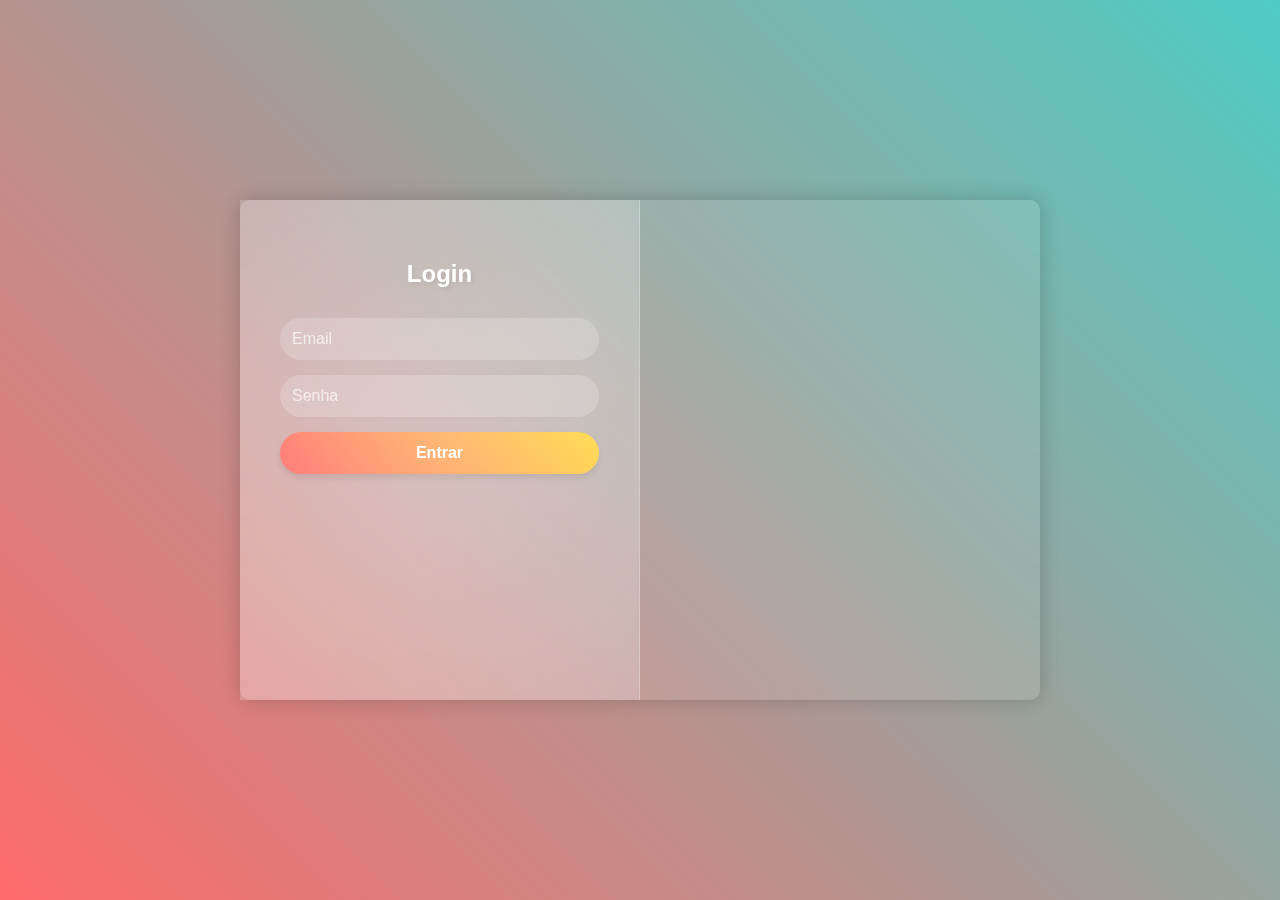
<file: index.html>
<!DOCTYPE html>
<html lang="pt-BR">
<head>
    <meta charset="UTF-8">
    <meta name="viewport" content="width=device-width, initial-scale=1.0">
    <title>Login em Formato de Livro</title>
    <link rel="stylesheet" href="styles.css">
</head>
<body>
    <div class="book">
        <div class="book-page login-page">
            <h2>Login</h2>
            <form>
                <input type="email" placeholder="Email" required>
                <input type="password" placeholder="Senha" required>
                <button type="submit">Entrar</button>
            </form>
        </div>
        <div class="book-page register-page">
            <h2>Registro</h2>
            <form>
                <input type="text" placeholder="Nome" required>
                <input type="email" placeholder="Email" required>
                <input type="password" placeholder="Senha" required>
                <button type="submit">Registrar</button>
            </form>
        </div>
    </div>
</body>
</html>
</file>
<file: styles.css>
body {
    font-family: 'Poppins', sans-serif;
    display: flex;
    justify-content: center;
    align-items: center;
    height: 100vh;
    margin: 0;
    background: linear-gradient(45deg, #FF6B6B, #4ECDC4);
    overflow: hidden;
}

.book {
    display: flex;
    width: 800px;
    height: 500px;
    background-color: rgba(255, 255, 255, 0.1);
    box-shadow: 0 0 20px rgba(0, 0, 0, 0.2);
    perspective: 1500px;
    border-radius: 10px;
    backdrop-filter: blur(10px);
}

.book-page {
    width: 50%;
    padding: 40px;
    box-sizing: border-box;
    background-color: rgba(255, 255, 255, 0.2);
    transform-origin: left;
    transition: transform 0.6s, background-color 0.6s;
    overflow: hidden;
    position: relative;
}

.login-page {
    border-right: 1px solid rgba(255, 255, 255, 0.3);
}

.register-page {
    background-color: rgba(255, 255, 255, 0.1);
    transform: rotateY(0deg);
}

.book:hover .register-page {
    transform: rotateY(-180deg);
    background-color: rgba(255, 255, 255, 0.3);
}

h2 {
    text-align: center;
    color: #fff;
    margin-bottom: 30px;
    font-weight: 600;
    text-shadow: 2px 2px 4px rgba(0, 0, 0, 0.1);
}

form {
    display: flex;
    flex-direction: column;
}

input {
    margin-bottom: 15px;
    padding: 12px;
    border: none;
    border-radius: 25px;
    font-size: 16px;
    background-color: rgba(255, 255, 255, 0.2);
    color: #fff;
    transition: background-color 0.3s, transform 0.3s;
}

input::placeholder {
    color: rgba(255, 255, 255, 0.7);
}

input:focus {
    outline: none;
    background-color: rgba(255, 255, 255, 0.3);
    transform: scale(1.05);
}

button {
    background: linear-gradient(45deg, #FF6B6B, #FFD93D);
    color: white;
    padding: 12px;
    border: none;
    border-radius: 25px;
    cursor: pointer;
    font-size: 16px;
    font-weight: 600;
    transition: transform 0.3s, box-shadow 0.3s;
    box-shadow: 0 4px 6px rgba(0, 0, 0, 0.1);
}

button:hover {
    transform: translateY(-3px);
    box-shadow: 0 6px 8px rgba(0, 0, 0, 0.2);
}

.register-page {
    transform: rotateY(180deg);
    backface-visibility: hidden;
}

.book:hover .register-page {
    transform: rotateY(0);
}

.book-page::before {
    content: '';
    position: absolute;
    top: -50%;
    left: -50%;
    width: 200%;
    height: 200%;
    background: radial-gradient(circle, rgba(255, 255, 255, 0.2) 0%, transparent 60%);
    transform: rotate(30deg);
    pointer-events: none;
}
</file>
